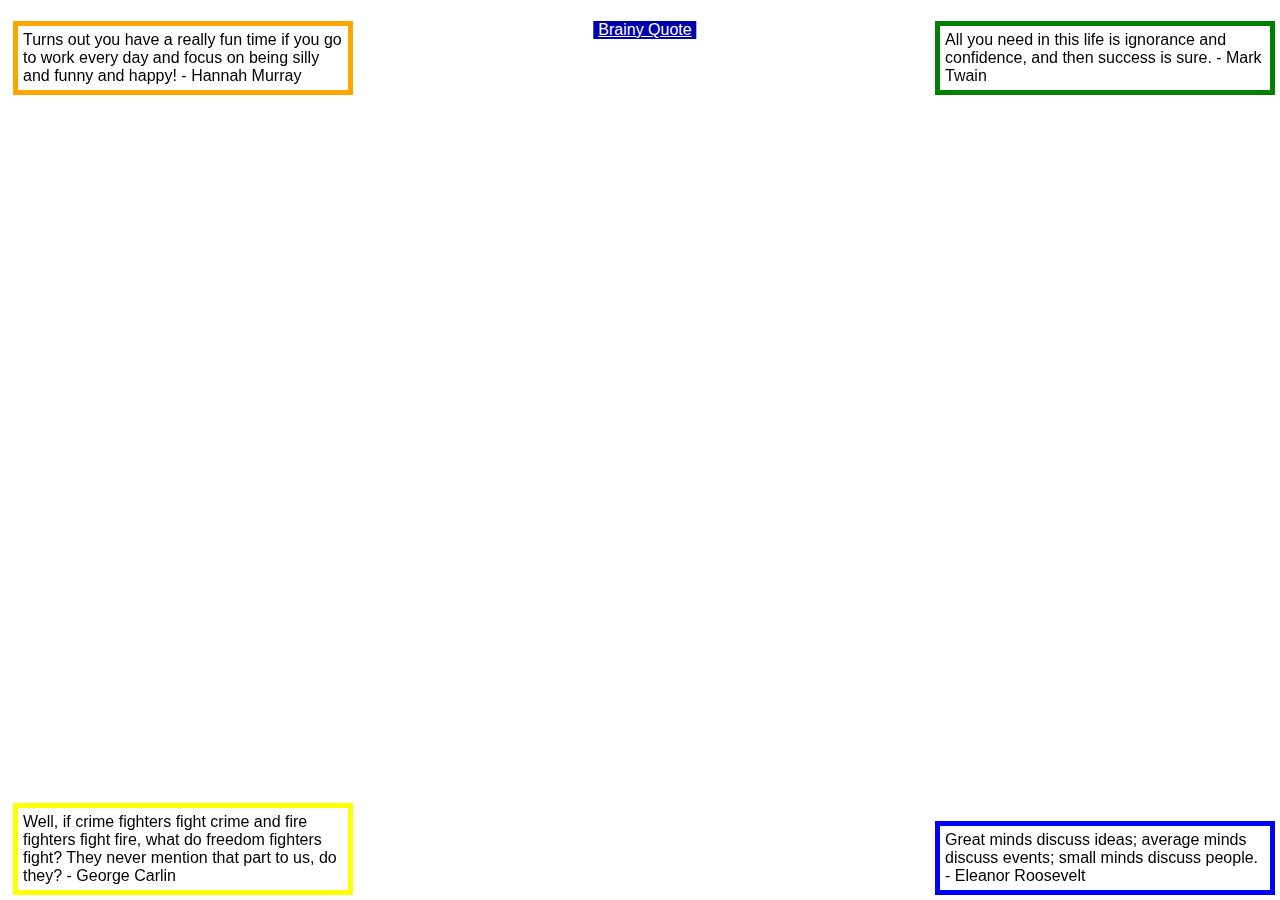
<file: task 2/css/index.htm>
<!DOCTYPE html>
<html lang="en">

<head>
  <title>Blocks</title>
  <!-- Do not change this file - add your CSS styling 
       rules to the blocks.css file included below -->
  <link type="text/css" rel="stylesheet" href="blocks.css">
</head>

<body>
  <div id="one">
    Turns out you have a really fun time if you
    go to work every day and focus on being
    silly and funny and happy! - Hannah Murray
  </div>
  <div id="two">
    All you need in this life is ignorance and confidence,
    and then success is sure. - Mark Twain
  </div>
  <div id="three">
    Well, if crime fighters fight crime and fire fighters
    fight fire, what do freedom fighters fight? They never
    mention that part to us, do they? - George Carlin
  </div>
  <div id="four">
    Great minds discuss ideas; average minds discuss events;
    small minds discuss people. - Eleanor Roosevelt
  </div>
  <p id="link"> 
    <a href="https://www.brainyquote.com/"  target="_blank">Brainy Quote</a>
  </p>
</body>

</html>
</file>
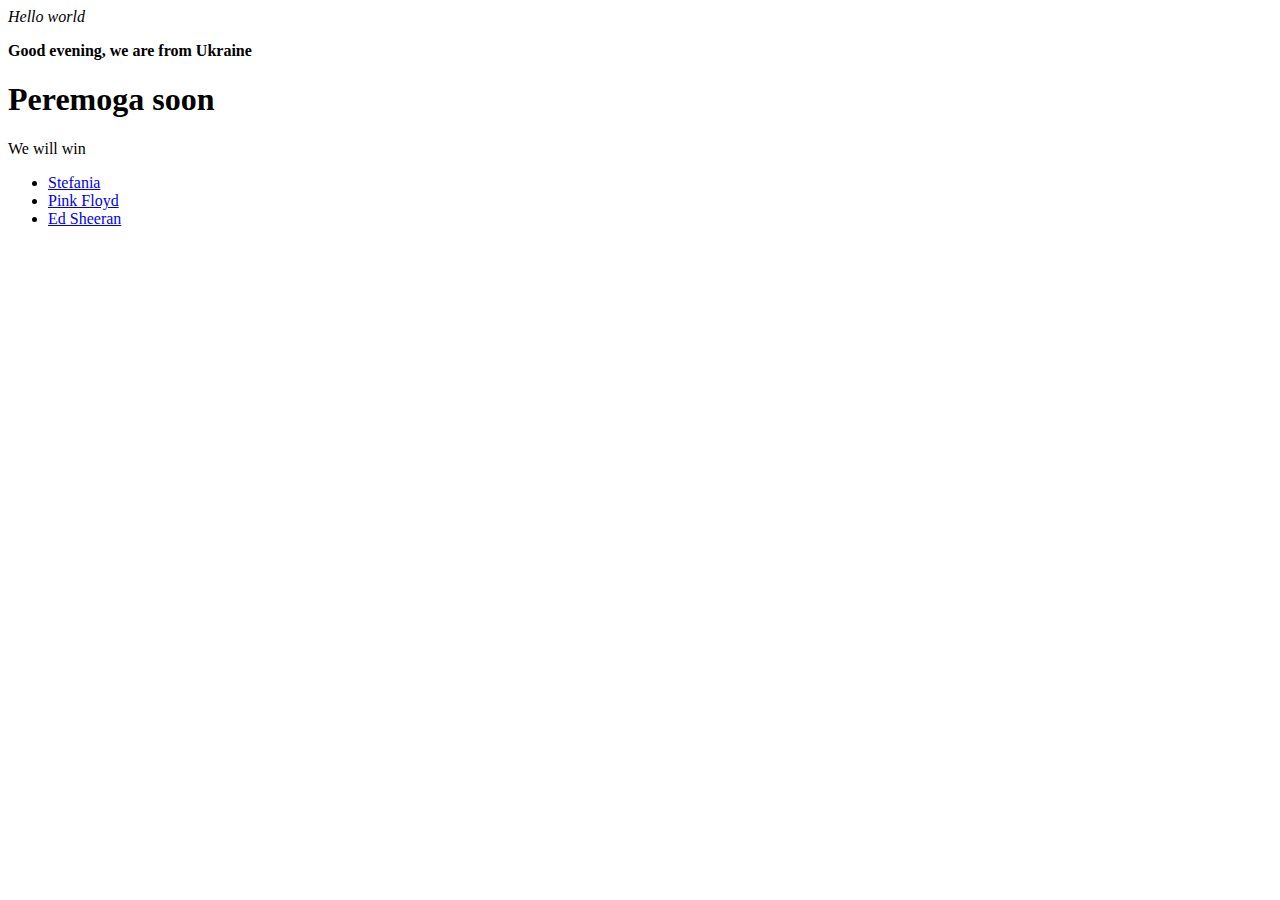
<file: 1.html>
<!DOCTYPE html>
<html lang="en">

<head>
    <title>... Наталья Тертышная 24dc6e ...</title>
    <meta charset="UTF-8">
    <meta http-equiv="X-UA-Compatible" content="IE=edge">
    <meta name="viewport" content="width=device-width, initial-scale=1.0">
</head>

<body>
    <span><em>Hello world</em></span>
    <p><strong>Good evening, we are from Ukraine</strong> </p>
    <h1>Peremoga soon</h1>
    <div>We will win</div>
    <ul>
        <li><a href="https://www.youtube.com/watch?v=Z8Z51no1TD0" target="blank">Stefania</a></li>
        <li><a href="https://www.youtube.com/watch?v=saEpkcVi1d4" target="blank">Pink Floyd</a></li>
        <li><a href="https://www.youtube.com/watch?v=OJ2B4Fb7xQQ" target="blank">Ed Sheeran</a></li>
    </ul>
</body>

</html>
</file>
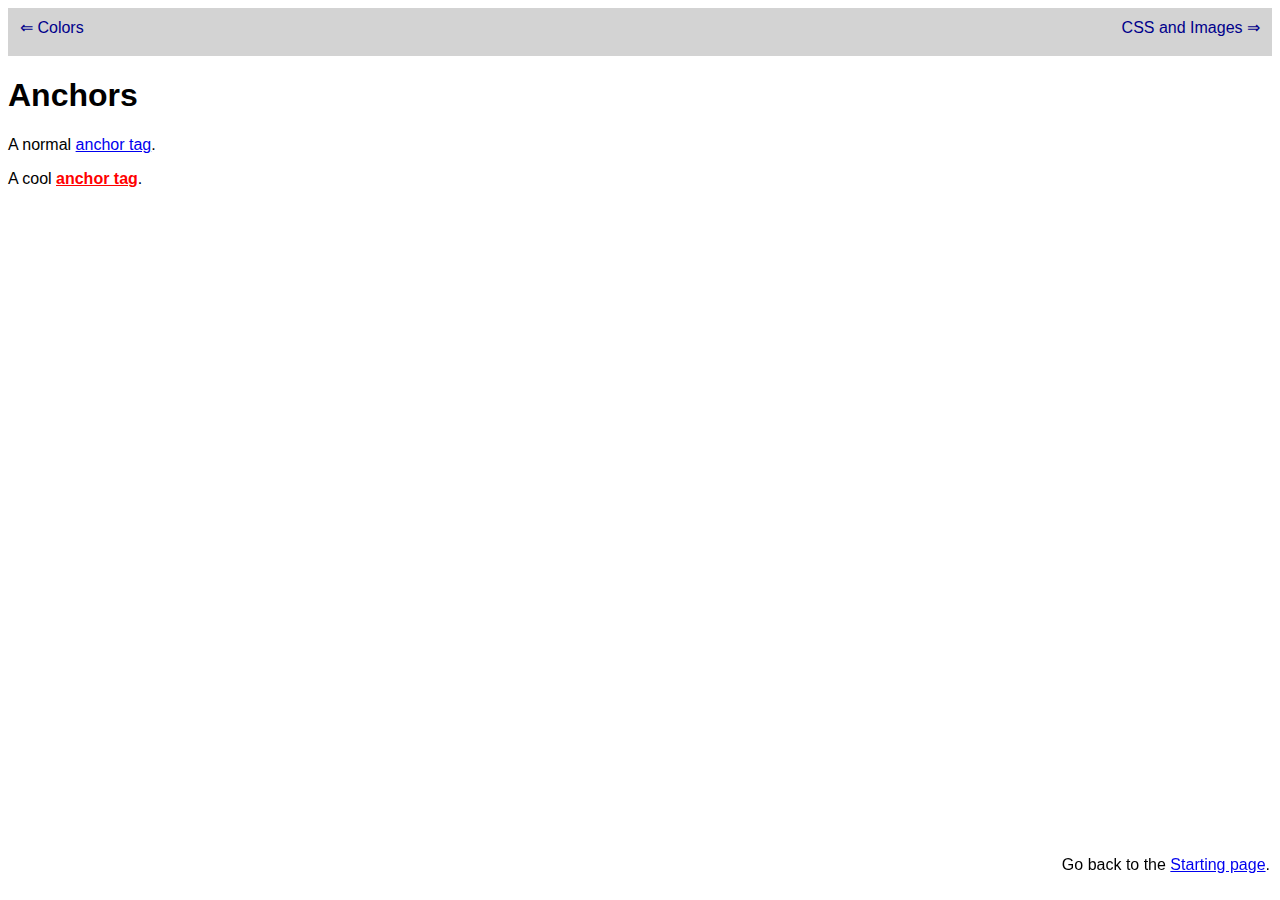
<file: task 2/css/anchors.htm>
<html>
<head>
  <title>Anchors</title>
  <link type="text/css" rel="stylesheet" href="navbar.css">
  <style>
   #cool a {
    font-weight: bold;
   }
   #cool a:link {
     color: red;
   }
   #cool a:visited {
    color: orange;
   }
   #cool a:hover {
    text-decoration: none;
    color: white;
    background-color: navy;
   }
   #cool a:active {
    color: aqua;
    background-color: navy;
   }
</style
</head>
<body>
<nav>
<ul>
<li><a href="colors.htm" class="back">&lArr; Colors</a></li>
<li><a href="images.htm" class="forward">CSS and Images &rArr;</a></li>
</ul>
</nav>
<h1>Anchors</h1>
<p>
A normal <a href="index.htm">anchor tag</a>.
</p>
<p id="cool">
A cool <a href="index.htm">anchor tag</a>.
</p>


<!-- Ignore this for now :) -->
<p style="border-style: none; position:fixed; bottom: 10px; right: 10px;">
Go back to the
<a href="index.htm">Starting page</a>.
</p>
</body>
</file>
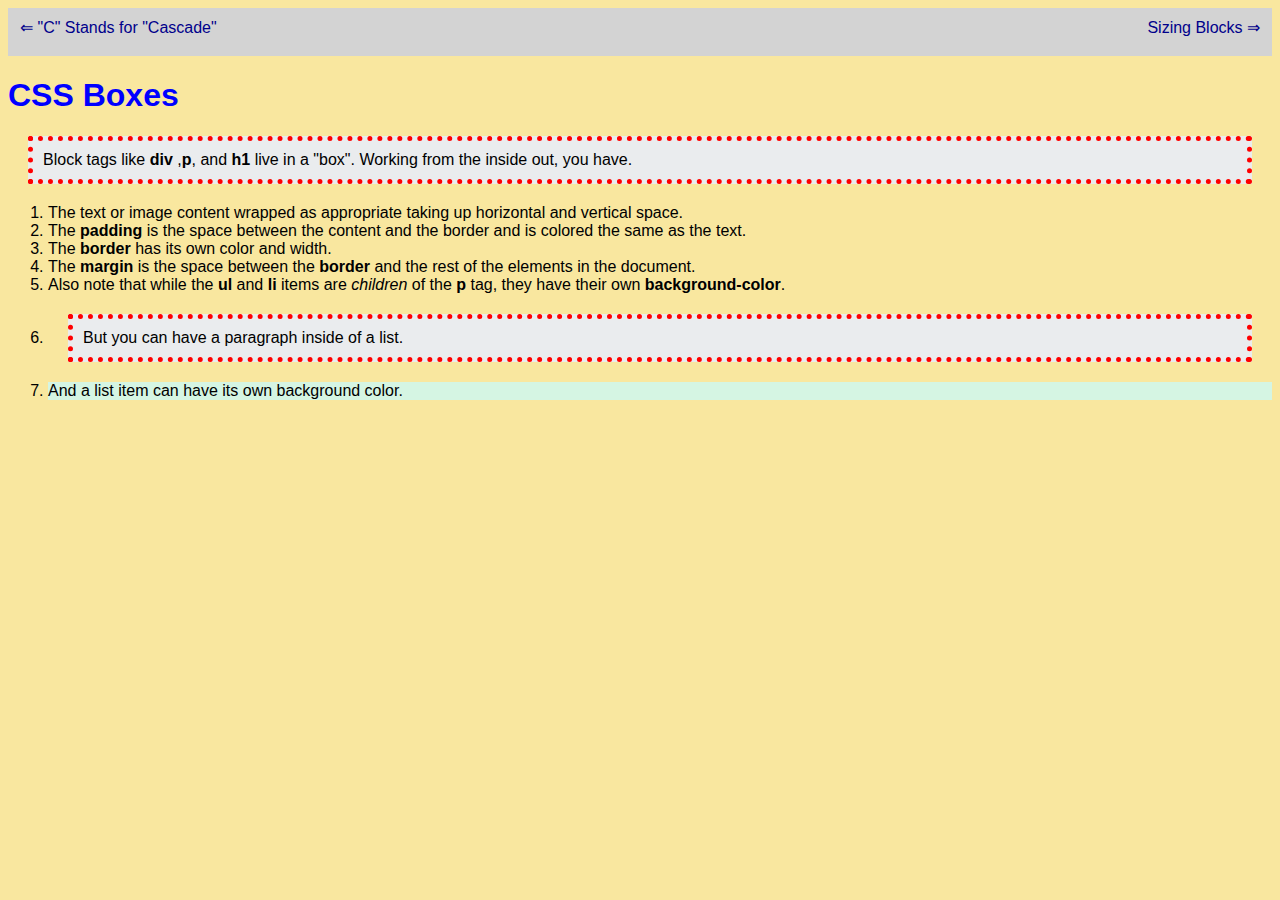
<file: task 2/css/box.htm>
<html>
<head>
  <title>CSS BOX</title>
  <link type="text/css" rel="stylesheet" href="navbar.css">
  <style>
    body {
      font-family: arial, sans-serif;
      background-color: #F9E79F;
    }
    h1 {
      color: blue;
    }
    p {
      border-style: dotted;
      border-color: red;
      border-width: 5px;
      background-color: #EAECEE;
      padding: 10px;
      margin: 20px;
    }
    a {
      color: green;
      text-decoration: none;
    }
  </style>
</head>
<body>
<nav>
<ul>
<li><a href="inherit.htm" class="back">&lArr; "C" Stands for "Cascade"</a></li>
<li><a href="sizing.htm" class="forward">Sizing Blocks &rArr;</a></li>
</ul>
</nav>
<h1>CSS Boxes</h1>
<p>
Block tags like <b>div</b> ,<b>p</b>,
and <strong>h1</strong> live in a "box".
Working from the inside out, you have.
</p>
<ol>
<li>The text or image content wrapped
as appropriate taking up horizontal and
vertical space.</li>
<li>The <strong>padding</strong> is the 
space between the content and the border 
and is colored the same as the text.</li>
<li>
The <strong>border</strong> has its own 
color and width.
</li>
<li>
The <strong>margin</strong> is the space 
between the <strong>border</strong> and 
the rest of the elements in the document.
</li>
<li>Also note that while the <strong>ul</strong>
and <strong>li</strong> items are 
<em>children</em> of the <strong>p</strong>
tag, they have their own 
<strong>background-color</strong>.
</li>
<li><p>But you can have a paragraph inside of 
a list.</p></li>
<li style="background-color: #D5F5E3">
And a list item can have its own background color.
</li>
</ol>
</body>
</file>
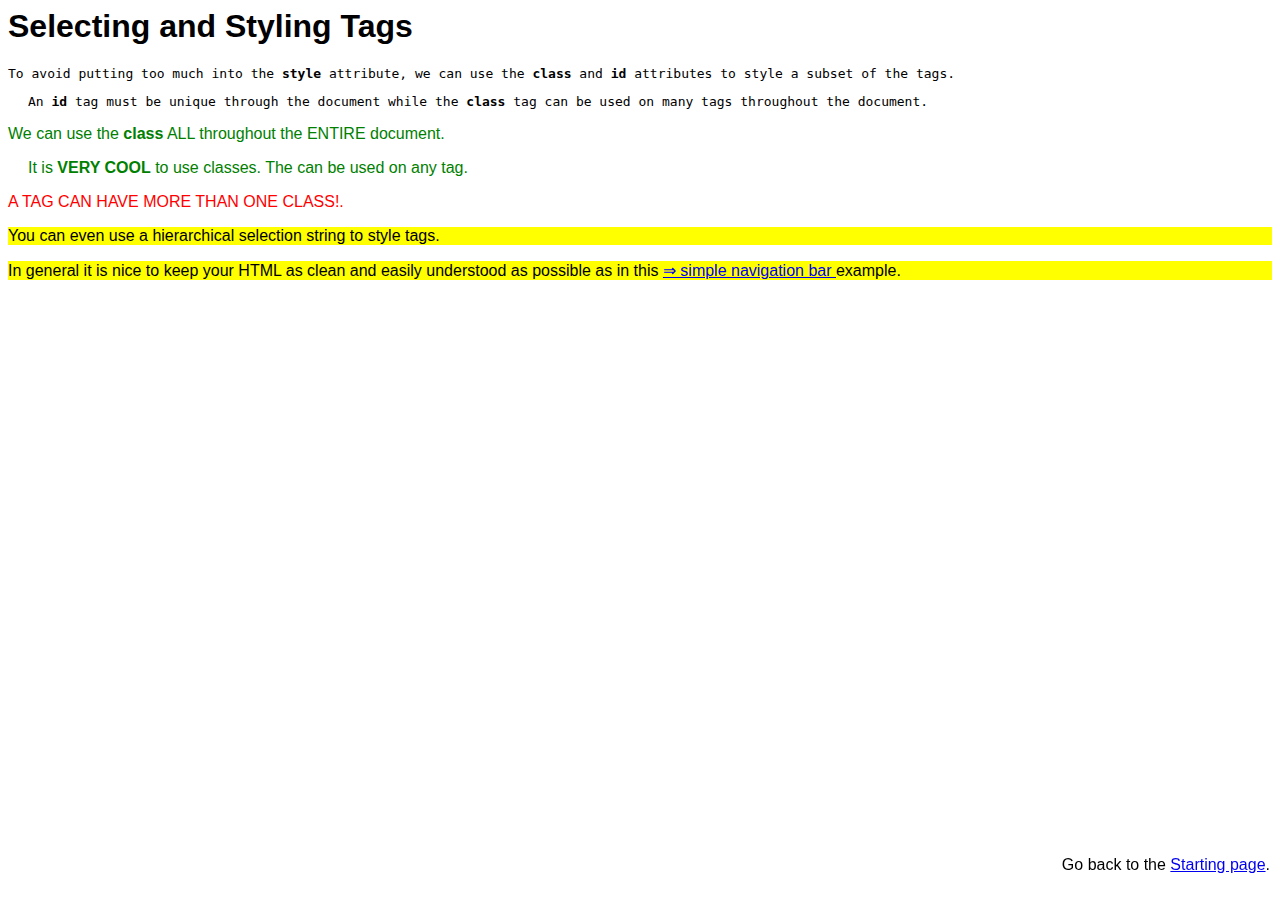
<file: task 2/css/classid.htm>
<html>
<head>
  <title>Gettin' Classy</title>
  <style>
    /* I wish this were the default */
    body {
      font-family: arial, sans-serif;
    }
    #first {
      font-family: monospace;
    }
    #second {
      color: green;
    }
    .morespace {
      margin-left: 20px;
      margin-right: 20px;
    }
    .shout {
      text-transform: uppercase;
    }
    .loud {
      color: red;
    }
    /* Paragraph tags within a tag with id */
    #third p {
      background-color: yellow;
    }
  </style>
</head>
<body>
<h1>Selecting and Styling Tags</h1>
<div id="first">
<p>
To avoid putting too much into the
<strong>style</strong> attribute,
we can use the <strong>class</strong> and
<strong>id</strong> attributes to style
a subset of the tags.
</p>
<p class="morespace">
An <strong>id</strong> tag must be unique 
through the document while the 
<strong>class</strong> tag can be used on 
many tags throughout the document.
</div>
<div id="second">
<p>
We can use the <strong>class</strong>
<span class="shout">all</span> throughout
the <span class="shout">entire</span>
document.
</p>
<p class="morespace">
It is <strong class="shout">very cool</strong>
to use classes.  The can be used on any tag.
</p>
<p class="shout loud">
A tag can have more than one class!.
</p>
</div>
<div id="third">
<p>
You can even use a hierarchical selection string 
to style tags.
</p>
<p>
In general it is nice to keep your HTML as clean
and easily understood as possible as in this
<a href="navbar.htm">
&rArr; simple navigation bar
</a> example.
</p>
</div>
<!-- Ignore this for now :) -->
<p style="border-style: none; position:fixed; bottom: 10px; right: 10px;">
Go back to the
<a href="index.htm">Starting page</a>.
</p>
</body>
</file>
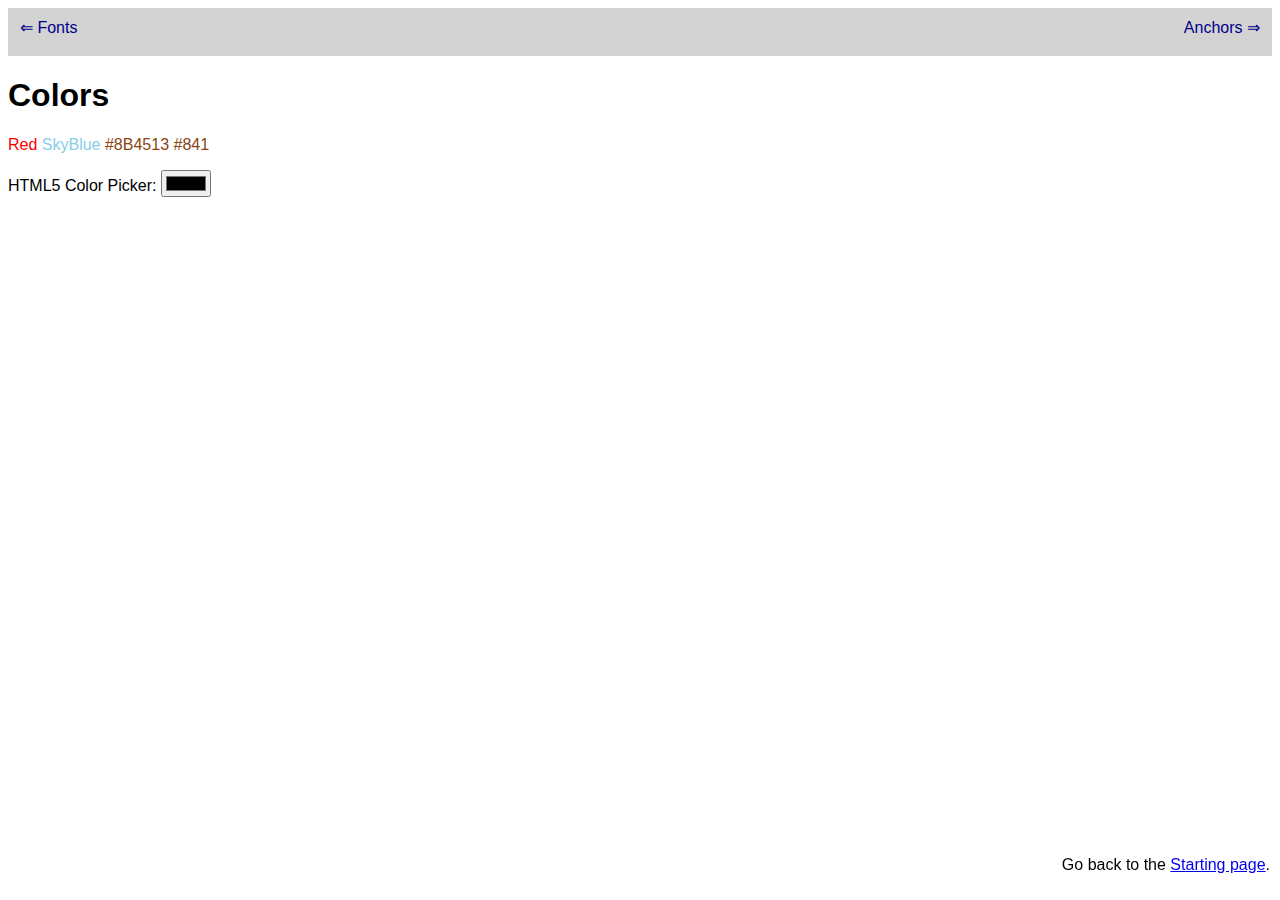
<file: task 2/css/colors.htm>
<html>
<head>
  <title>Colors</title>
  <link type="text/css" rel="stylesheet" href="navbar.css">
</head>
<body>
<nav>
<ul>
<li><a href="fonts.htm" class="back">&lArr; Fonts</a></li>
<li><a href="anchors.htm" class="forward">Anchors &rArr;</a></li>
</ul>
</nav>
<h1>Colors</h1>
<p>
<span style="color: red;">Red</span>
<span style="color:skyblue;">SkyBlue</span>
<span style="color:#8B4513;">#8B4513</span>
<span style="color:#841;">#841</span>
</p>
<p>
HTML5 Color Picker:
<input type="color" onchange="alert(this.value);">
</p>

<!-- Ignore this for now :) -->
<p style="border-style: none; position:fixed; bottom: 10px; right: 10px;">
Go back to the
<a href="index.htm">Starting page</a>.
</p>
</body>
</file>
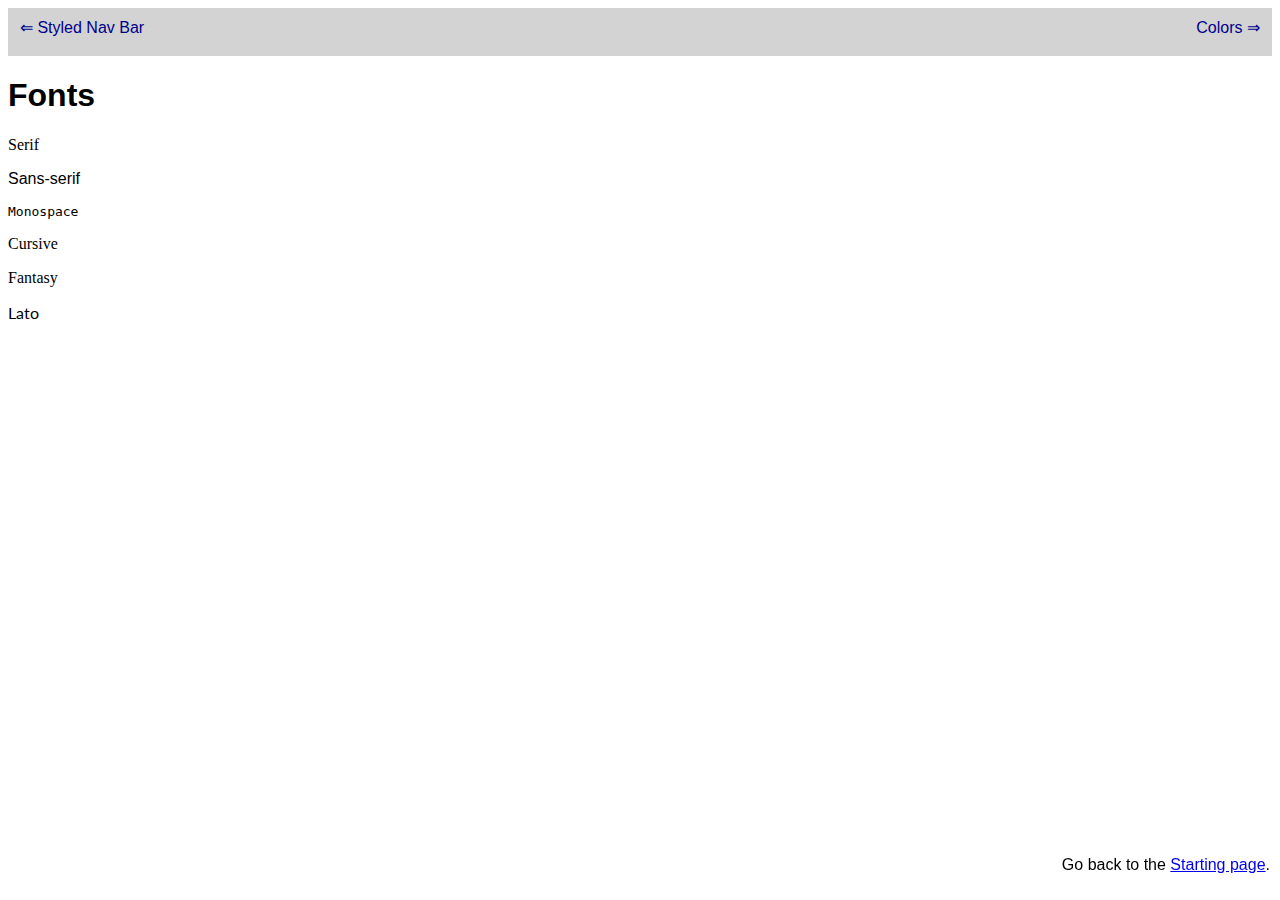
<file: task 2/css/fonts.htm>
<html>
<head>
  <title>Fonts</title>
  <link type="text/css" rel="stylesheet" href="navbar.css">
  <link href='http://fonts.googleapis.com/css?family=Lato&subset=latin,latin-ext'
     rel='stylesheet' type='text/css'>
</head>
<body>
<nav>
<ul>
<li><a href="navstyle.htm" class="back">&lArr; Styled Nav Bar</a></li>
<li><a href="colors.htm" class="forward">Colors &rArr;</a></li>
</ul>
</nav>
<h1>Fonts</h1>
<p style="font-family: serif;">Serif</p>
<p style="font-family: sans-serif;">Sans-serif</p>
<p style="font-family: monospace;">Monospace</p>
<p style="font-family: cursive;">Cursive</p>
<p style="font-family: fantasy;">Fantasy</p>
<p style="font-family: Lato, sans-serif;">Lato</p>
</p>

<!-- Ignore this for now :) -->
<p style="border-style: none; position:fixed; bottom: 10px; right: 10px;">
Go back to the
<a href="index.htm">Starting page</a>.
</p>
</body>
</file>
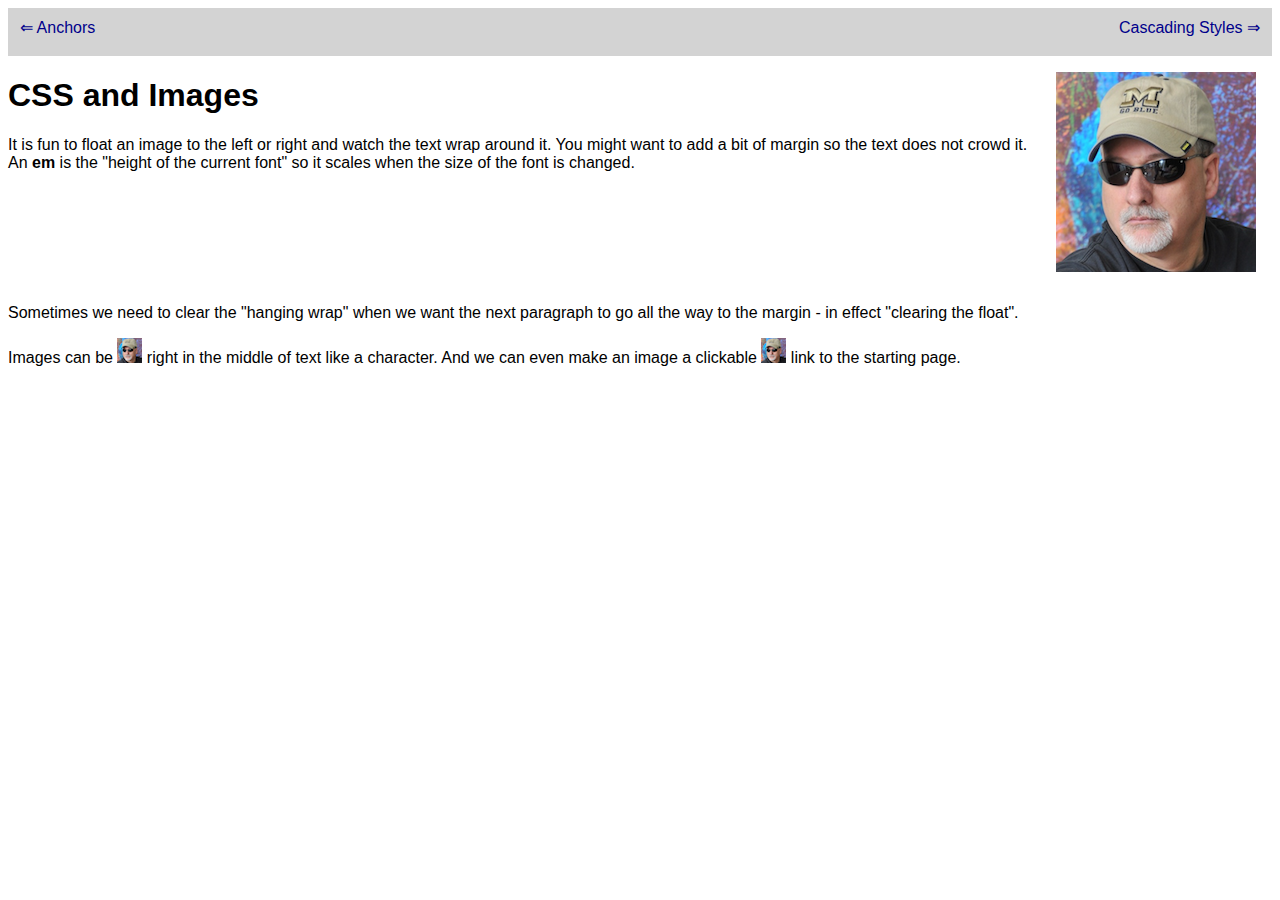
<file: task 2/css/images.htm>
<html>
<head>
  <title>Images Page</title>
  <link type="text/css" rel="stylesheet" href="navbar.css">
</head>
<body>
<nav>
<ul>
<li><a href="anchors.htm" class="back">&lArr; Anchors</a></li>
<li><a href="inherit.htm" class="forward">Cascading Styles &rArr;</a></li>
</ul>
</nav>
<img src="medium.png" style="float:right; margin: 1em;">
<h1>CSS and Images</h2>
<p>
It is fun to float an image to the left or
right and watch the text wrap around it.
You might want to add a bit of margin so the text 
does not crowd it.  An <strong>em</strong> is the 
"height of the current font" so it scales when the size
of the font is changed.
</p>
<br clear="all"/>
<p>
Sometimes we need to clear the "hanging wrap" 
when we want the next paragraph to go all the way
to the margin - in effect "clearing the float".
</p>
<p>
Images can be <img src="tiny.png"> right 
in the middle of text like a character.
And we can even make an image a clickable
<a href="index.htm"><img src="tiny.png"></a>
link to the starting page.
</p>
</body>
</file>
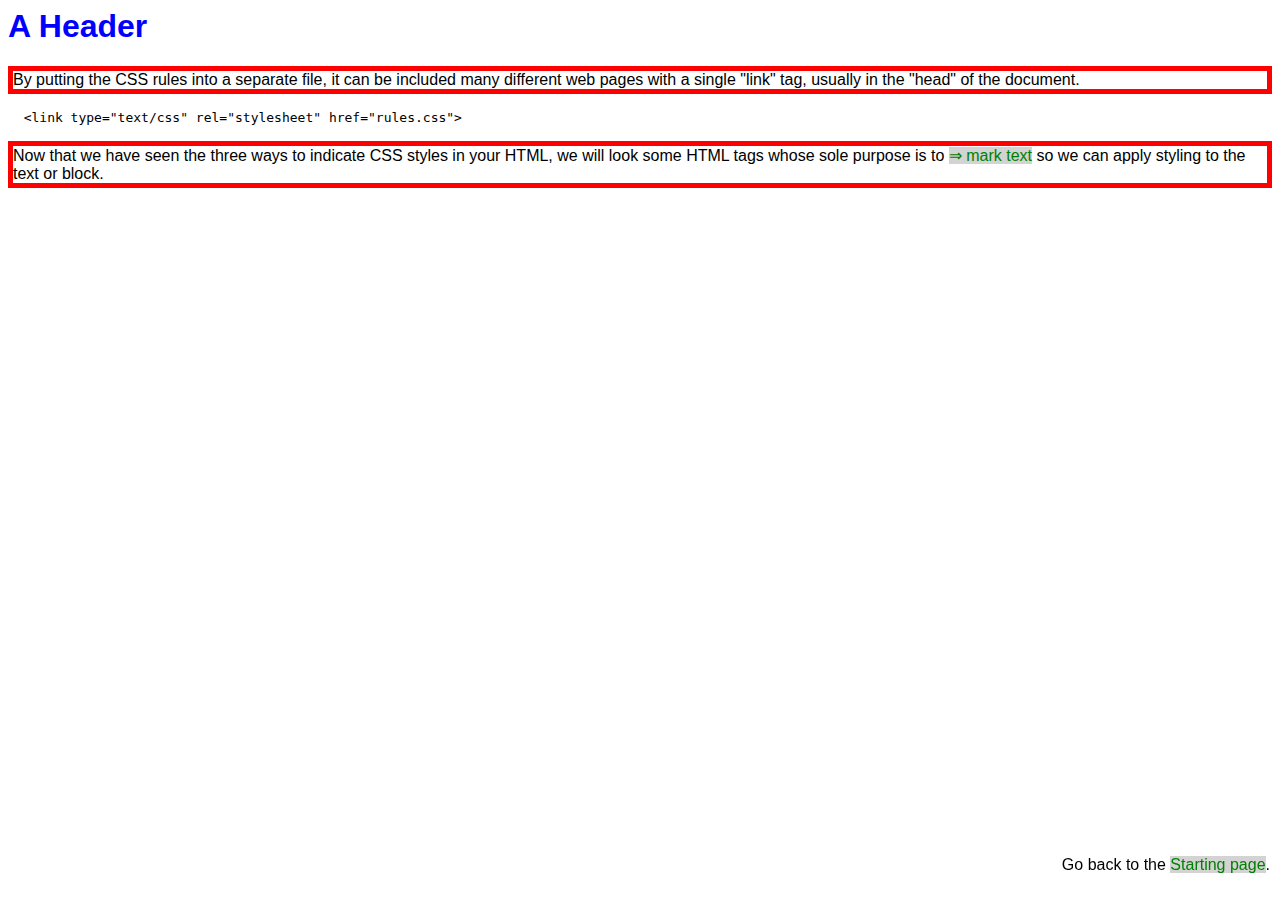
<file: task 2/css/include.htm>
<html>
<head>
  <title>Including CSS From a File</title>
  <link type="text/css" rel="stylesheet" href="rules.css">
</head>
<body>
<h1>A Header</h1>
<p>
By putting the CSS rules into a separate file,
it can be included many different web pages
with a single "link" tag, usually in the 
"head" of the document.
</p>
<pre>
  &lt;link type="text/css" rel="stylesheet" href="rules.css"&gt;
</pre>
<p>
Now that we have seen the three ways to 
indicate CSS styles in your HTML, we will look 
some HTML tags whose sole purpose is to
<a href="newtags.htm">&rArr; mark text</a>
so we can apply styling to the text
or block.
</p>
<!-- Ignore this for now :) -->
<p style="border-style: none; position:fixed; bottom: 10px; right: 10px;">
Go back to the
<a href="index.htm">Starting page</a>.
</p>
</body>
</file>
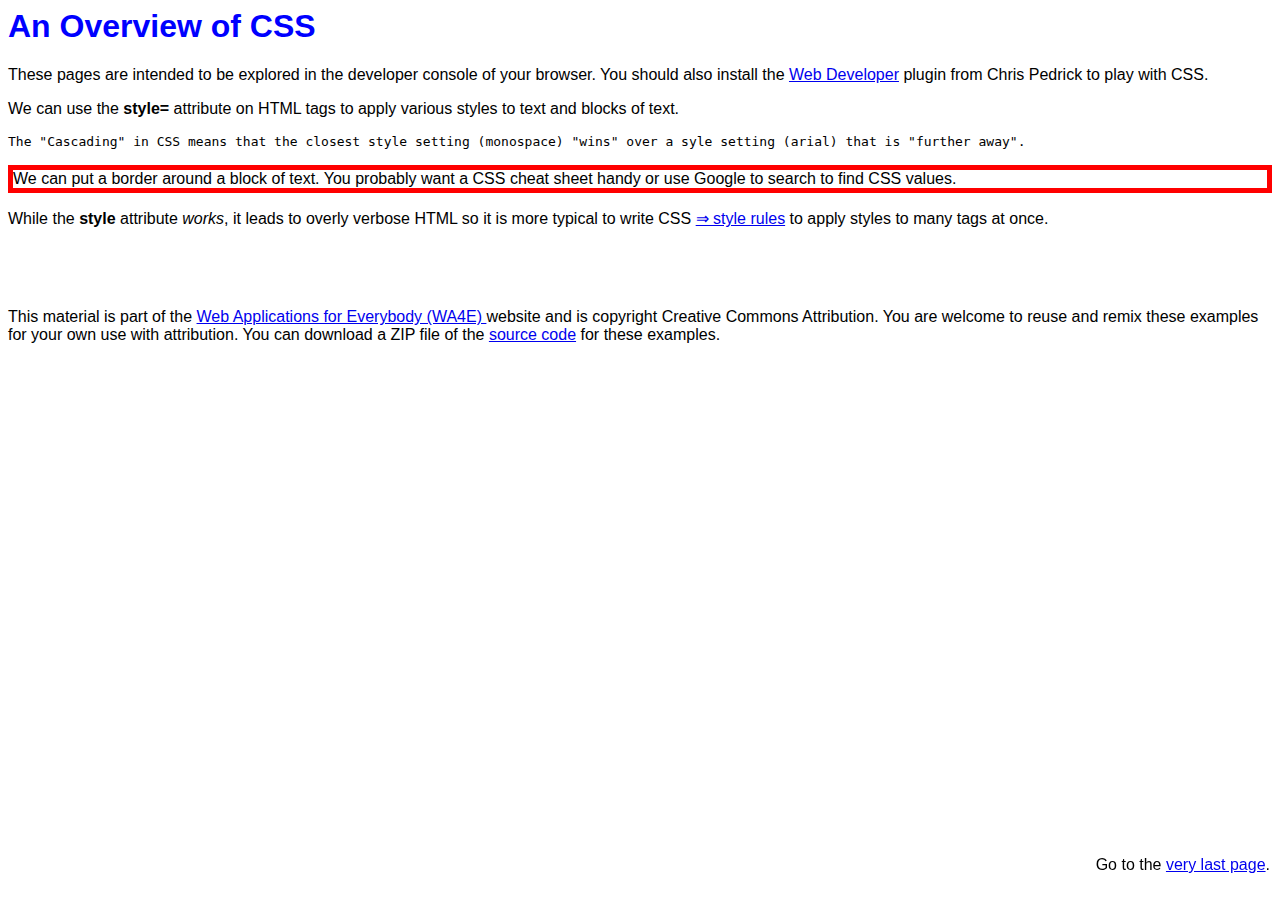
<file: task 2/css/index — task.htm>
<html>
<head>
  <title>And on to CSS</title>
</head>
<body style="font-family: arial, sans-serif">
<h1 style="color: blue;">An Overview of CSS</h1>
<p>
These pages are intended to be explored in the developer
console of your browser.
You should also install the 
<a href="https://chrispederick.com/work/web-developer/" target="_blank">
Web Developer</a> plugin from Chris Pedrick to play with CSS.
</p>
<p>
We can use the <b>style=</b> attribute on HTML
tags to apply various styles to text and 
blocks of text.
</p>
</p>
<p style="font-family: monospace;">
The "Cascading" in CSS means that the closest
style setting (monospace) "wins" over a syle setting
(arial) that is "further away".
</p>
<p style="border-style: solid; border-color: red; border-width: 5px;">
We can put a border around a block of text.
You probably want a CSS cheat sheet handy 
or use Google to search to find CSS values.
</p>
<p>
While the <b>style</b> attribute <em>works</em>,
it leads to overly verbose HTML so it is more
typical to write CSS 
<a href="rules.htm">&rArr; style rules</a> to apply
styles to many tags at once.
</p>
<p style="margin-top: 5em;">
This material is part of the 
<a href="https://www.wa4e.com/" target="_blank">
Web Applications for Everybody (WA4E)
</a> website and is copyright Creative 
Commons Attribution.  You are welcome to 
reuse and remix these examples for your
own use with attribution.
You can download a ZIP file of the 
<a href="../css.zip">source code</a>
for these examples.
</p>

<!-- Ignore this for now :) -->
<p style="border-style: none; position:fixed; bottom: 10px; right: 10px;">
Go to the
<a href="navdetail.htm">very last page</a>.
</p>
</body>
</file>
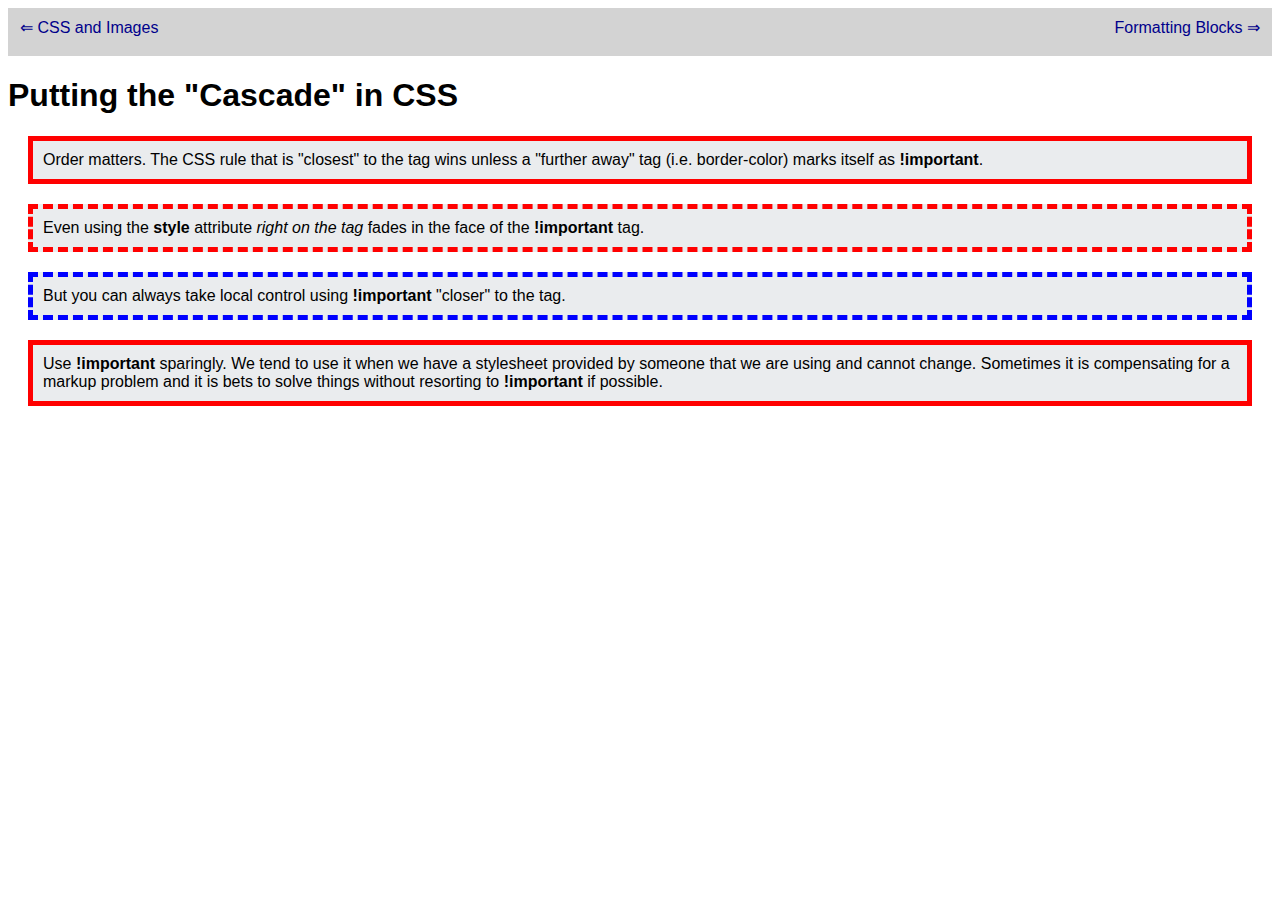
<file: task 2/css/inherit.htm>
<html>
<head>
  <title>*Cascading*</title>
  <link type="text/css" rel="stylesheet" href="navbar.css">
  <style>
    body {
      font-family: arial, sans-serif;
    }
    p {
      border-style: dotted;
      border-color: red !important;
      border-width: 5px;
      background-color: #EAECEE;
      padding: 10px;
      margin: 20px;
    }
  </style>
  <style>
    p {
      border-style: solid;
      border-color: green;
    }
  </style>
</head>
<body>
<nav>
<ul>
<li><a href="images.htm" class="back">&lArr; CSS and Images</a></li>
<li><a href="box.htm" class="forward">Formatting Blocks &rArr;</a></li>
</ul>
</nav>
<h1>Putting the "Cascade" in CSS</h1>
<p>
Order matters.  The CSS rule that is "closest"
to the tag wins unless a "further away" tag
(i.e. border-color) marks itself as <b>!important</b>.
</p>
<p style="border-style: dashed; border-color: blue;">
Even using the <strong>style</strong> attribute
<em>right on the tag</em> fades in the face of
the <strong>!important</strong> tag.
</p>
<p style="border-style: dashed; border-color: blue !important;">
But you can always take local control using
<strong>!important</strong> "closer" to the tag.
</p>
<p>
Use <strong>!important</strong> sparingly.
We tend to use it when we have a stylesheet provided
by someone that we are using and cannot change.
Sometimes it is compensating for a markup problem
and it is bets to solve things without resorting 
to <strong>!important</strong> if possible.
</p>
</body>
</file>
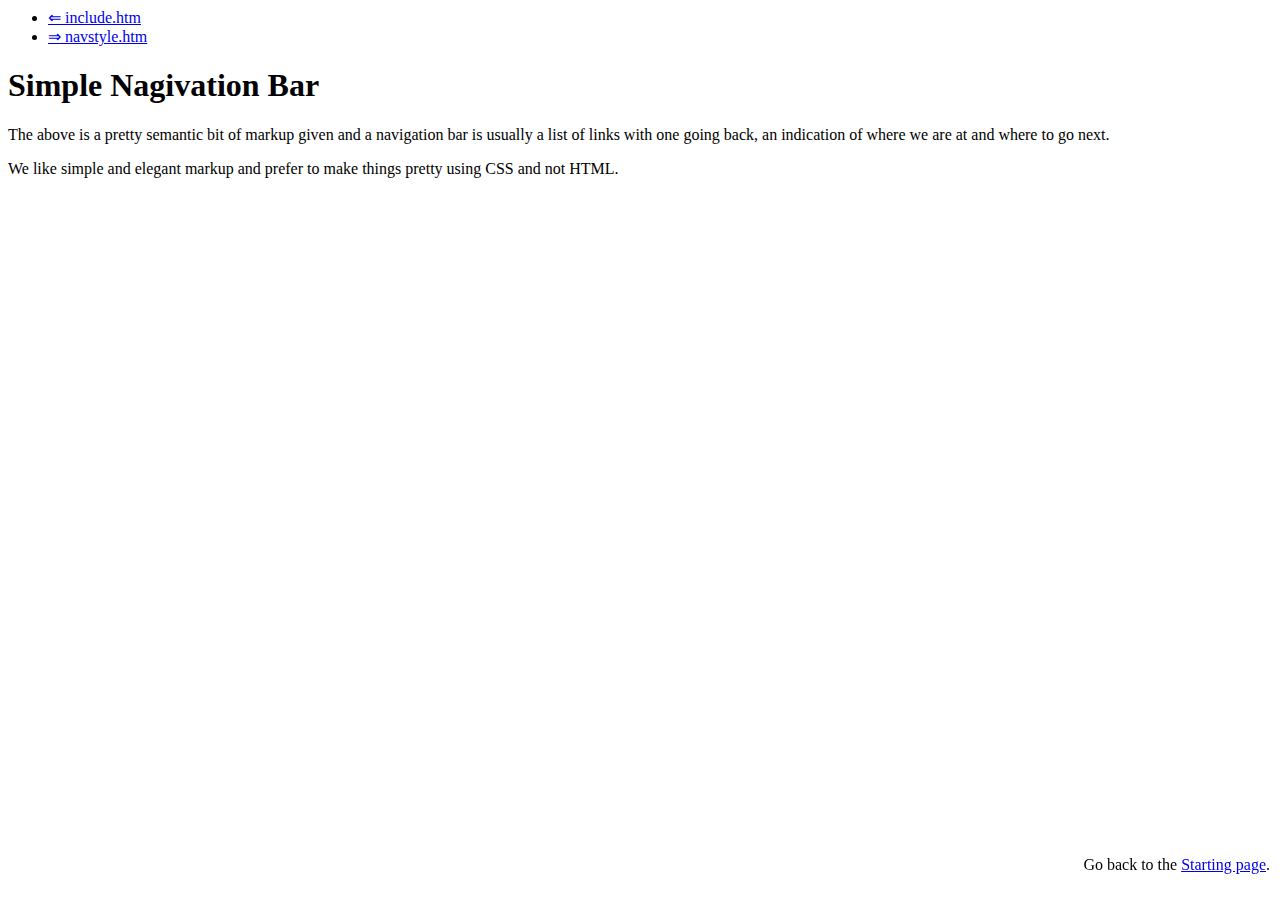
<file: task 2/css/navbar.htm>
<html>
<head>
  <title>A Nav Bar</title>
</head>
<body>
<nav>
<ul>
<li><a href="include.htm" class="back">&lArr; include.htm</a></li>
<li><a href="navstyle.htm" class="forward">&rArr; navstyle.htm</a></li>
</ul>
</nav>
<h1>Simple Nagivation Bar</h1>
<p>
The above is a pretty semantic bit of markup given and a navigation bar
is usually a list of links with one going back, 
an indication of where we are at and where to go next.
</p>
<p>
We like simple and elegant markup and prefer to make things pretty
using CSS and not HTML.
</p>
<!-- Ignore this for now :) -->
<p style="border-style: none; position:fixed; bottom: 10px; right: 10px;">
Go back to the
<a href="index.htm">Starting page</a>.
</p>
</body>
</file>
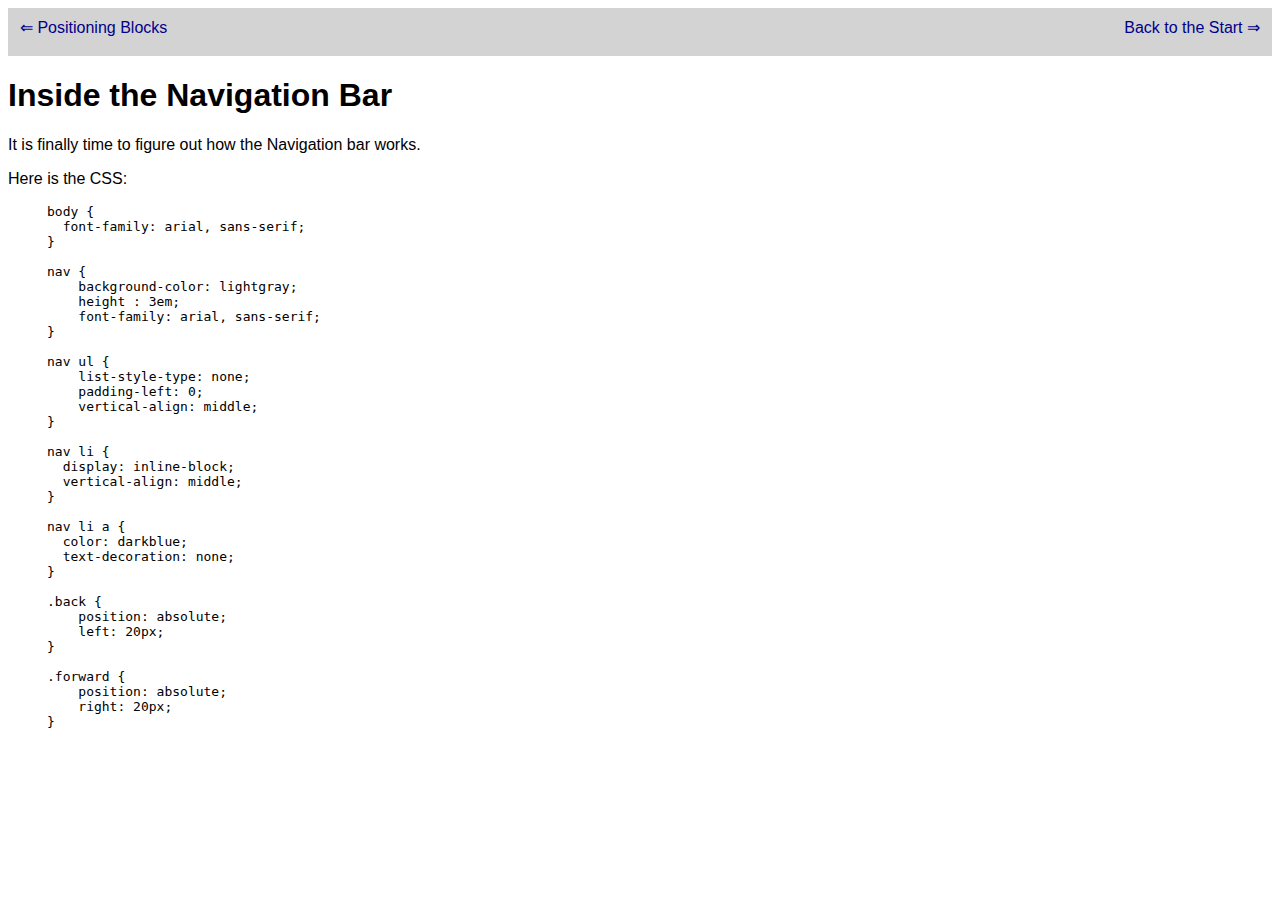
<file: task 2/css/navdetail.htm>
<html>
<head>
  <title>About that Nav Bar</title>
  <link type="text/css" rel="stylesheet" href="navbar.css">
</head>
<body>
<nav>
<ul>
<li><a href="position.htm" class="back">&lArr; Positioning Blocks</a></li>
<li><a href="index.htm" class="forward">Back to the Start &rArr;</a></li>
</ul>
</nav>
<h1>Inside the Navigation Bar</h1>
<p>
It is finally time to figure out how the Navigation bar works.
</p>
<p>
Here is the CSS:
<pre style="margin-left:3em;">
body {
  font-family: arial, sans-serif;
}

nav {
    background-color: lightgray;
    height : 3em;
    font-family: arial, sans-serif;
}

nav ul { 
    list-style-type: none;
    padding-left: 0;
    vertical-align: middle;
}

nav li {
  display: inline-block;
  vertical-align: middle;
}

nav li a {
  color: darkblue;
  text-decoration: none;
}

.back {
    position: absolute;
    left: 20px;
}

.forward {
    position: absolute;
    right: 20px;
}

</pre>
</body>
</file>
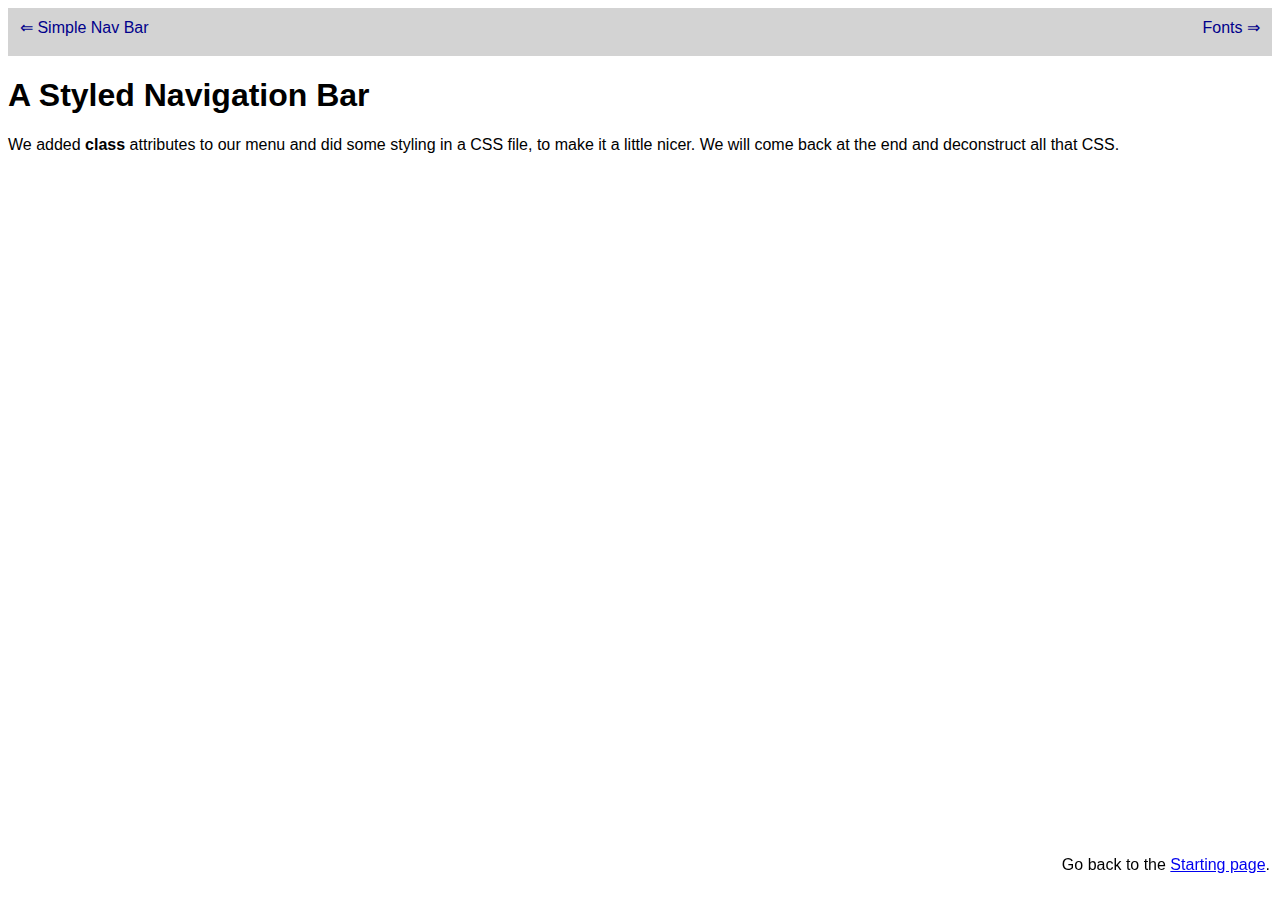
<file: task 2/css/navstyle.htm>
<html>
<head>
  <title>A Nav Bar</title>
  <link type="text/css" rel="stylesheet" href="navbar.css">
</head>
<body>
<nav>
<ul>
<li><a href="navbar.htm" class="back">&lArr; Simple Nav Bar</a></li>
<li><a href="fonts.htm" class="forward">Fonts &rArr;</a></li>
</ul>
</nav>
<h1>A Styled Navigation Bar</h1>
<p>
We added <strong>class</strong> attributes to our menu and
did some styling in a CSS file, to make it a little nicer.
We will come back at the end and deconstruct all that CSS.
</p>


<!-- Ignore this for now :) -->
<p style="border-style: none; position:fixed; bottom: 10px; right: 10px;">
Go back to the
<a href="index.htm">Starting page</a>.
</p>
</body>
</file>
<file: task 2/css/blocks.css>
/* This is a partial blocks.css, you need to add more rules
   to this file to complete the assignment.  Do not add any CSS
   styling to the original index.htm / start.htm */

body {
    font-family: "Helvetica Neue", Helvetica, Arial, sans-serif;
    position: relative;
}

/* Here is one of many  CSS rules you will need... */
#one {border-width: 5px; border-color: orange; margin: 5px; padding: 5px; position: fixed; width: 25%; border-style: solid;}
#two {border-width: 5px; border-color: green; margin: 5px;
    padding: 5px; position: fixed; width: 25%; right: 0px; border-style: solid;}
#three {border-width: 5px; border-color: yellow; margin: 5px;
    padding: 5px; position: fixed; bottom: 0px; width: 25%; border-style: solid;}
#four {border-width: 5px; border-color: blue; margin: 5px;
    padding: 5px; position: fixed; bottom: 0px; right: 0px; width: 25%; border-style: solid;}
    #link a {margin: 5px; padding: 0 5px 0 5px; position: absolute; top: 0px; left:50%; transform: translateX(-50%); background-color: #00a; color:white; }
        #link :active  {background-color: #0d6efd;}
                  #link  :hover {
                      background-color: #0d6efd;
                  }
</file>
<file: task 2/css/navbar.css>
body {
  font-family: arial, sans-serif;
}

nav {
    background-color: lightgray;
    height : 3em;
    font-family: arial, sans-serif;
}

nav ul { 
    list-style-type: none;
    padding-left: 0;
    vertical-align: middle;
}

nav li {
  display: inline-block;
  vertical-align: middle;
}

nav li a {
  color: darkblue;
  text-decoration: none;
}

.back {
    position: absolute;
    left: 20px;
}

.forward {
    position: absolute;
    right: 20px;
}
</file>
<file: task 2/css/rules.css>
body {
  font-family: arial, sans-serif;
}
h1 {
  color: blue;
}
p {
  border-style: solid;
  border-color: red;
  border-width: 5px;
}
a {
  color: green;
  background-color: lightgray;
  text-decoration: none;
}
</file>
